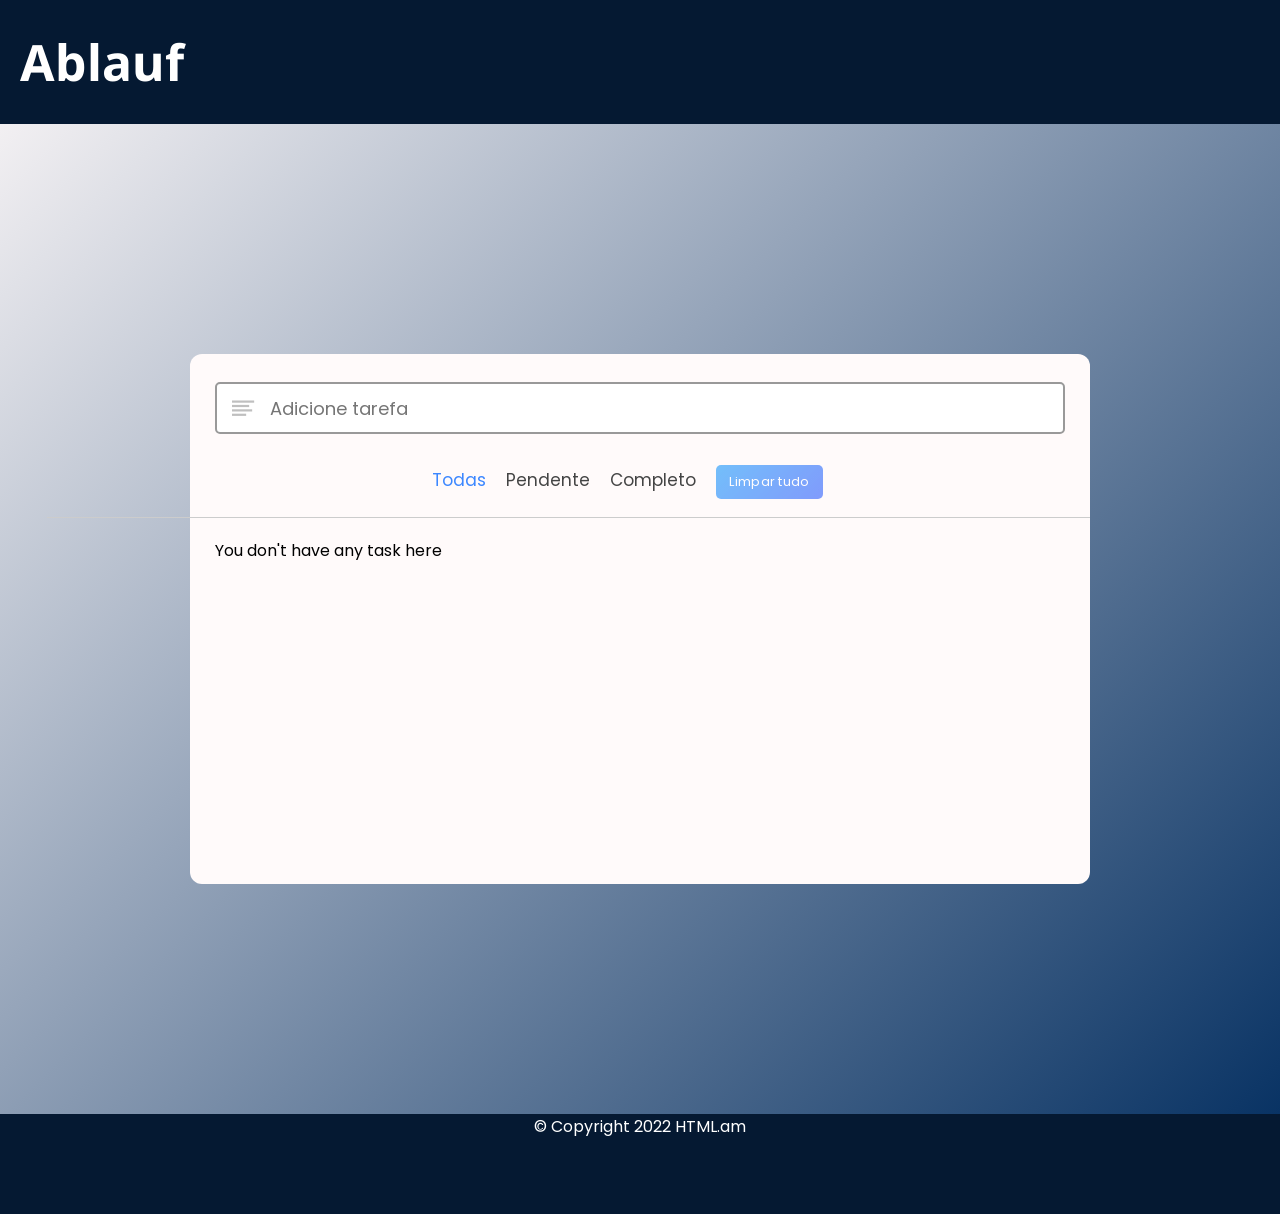
<file: index.html>
<!DOCTYPE html>
<html lang="en">
<head>
    <meta charset="UTF-8">
    <meta http-equiv="X-UA-Compatible" content="IE=edge">
    <meta name="viewport" content="width=device-width, initial-scale=1.0">
    <title>To-do-list</title>
    <link rel="stylesheet" href="./Css/style.css">
    <link rel="stylesheet" href="https://unicons.iconscout.com/release/v4.0.0/css/line.css">
</head>
<body>
    <div class="header">
        <!-- Ablauf(Aplauf pronounce) is a term that can means expiry(termo)-->
        <h1>Ablauf</h1>
    </div>

    <div class="container">
        <div class="task-input">
            <img src="./Img/bars-icon.svg" alt="icon">  
            <input type="text" placeholder="Adicione tarefa">
        </div>
        <div class="list">
            <div class="filters">
                <span class="active" id="all">Todas</span>
                <span id="pending">Pendente</span>
                <span id="completed">Completo</span>
            </div>
            <button class="clear-btn">Limpar tudo</button>
        </div>
        <ul class="task-box"></ul>
    </div>

    <div class="footer">
        <div class="copyright-area">
            <footer>&copy; Copyright 2022 HTML.am</footer>
        </div>
    </div>

    <script src="./Js/script.js"></script>
</body>
</html>
</file>
<file: Css/style.css>
/*Import Google Font - Poppins */

@import url("https://fonts.googleapis.com/css2?family=Poppins:wght@400;500;600;700&display=swap");

@import url('https://fonts.googleapis.com/css2?family=Noto+Sans+Georgian:wght@300;400;500&family=Trocchi&display=swap');
/*It resets all styles */
*{
    margin: 0;
    padding: 0;
    box-sizing: border-box;
    font-family: 'Poppins', sans-serif;
}

body{
    max-width: 100%;
      position: relative;
    /*It turns invisible the elements that surpass the limit  */
    overflow:auto;
    /*Creates a linear gradient(degradê) effect and is applied as background image */
    background: linear-gradient(135deg, #fffafa, #093364);
}

/*applies styles to parts of the document that have been selected by the user  */
::selection{
    color: #fff;
    background: #3C87FF;
}

/*It alocates all the elements of the page*/
.header{
    padding: 20px;
    background-color: #051932;
    color: #fff;
}
h1{
    font-size: 50px;
    font-family: 'Noto Sans Georgian', sans-serif;
    font-weight: bold;
    line-height: 48px;
    margin: 18px auto;
}

.container{
    max-width: 500px;
    height: 475px;
    padding: 28px 0 30px;
    margin:30px 0px 200px 360px;    
    background: #fffafa;
    border-radius: 7px;
    box-shadow: 0 10 px 30px rgba(0,0, 0, 0.1);
}
/*It alocates all the elements of the input, like the image and the input text area.*/

.task-input{
    height: 52px;
    padding: 0 25px;
    /*it specifies a relative position of the element in relation 
    to something: the parent element(container).*/
    position: relative;
}

.task-input img{
    top: 50%;
    /*It makes the element “leave” the hierarchy established by the 
    HTML – in practice, it is a child of the page and not of any element 
    in the HTML defined*/
    position: absolute;
    transform: translate(17px, -50%);
    display: flex;
}

.task-input input{
    height: 100%;
    width: 100%;
    /*Takes off the border when the elements is clicked*/
    outline: none;
    font-size: 18px;
    border-radius: 5px;
    padding: 0 20px 0 53px;
    border: 2.3px solid #999;
}

/*If the mouse selector is hover(sobre) or focus(selecionado) things are change*/
.task-input input:focus,
.task-input input.active,
.task-input input:hover{
    padding-left: 52px;
    border: 1px solid blue;
    color: 	blue;
}
/*If the mouse selector is hover(sobre) or focus(selecionado) things are change*/
input:hover::placeholder,
input:focus::placeholder
{   
    color:blue; 
    opacity:1
}

/*If the mouse selector is hover(sobre) or focus(selecionado) things are change*/
.task-input input:hover +img,
.task-input input:focus +img{
    background: blue;
}

/*...*/

.list, li{
    display: flex;
    align-items: center;
    justify-content: space-between;
}

.list{
    padding: 18px 25px;
    border-bottom: 1px solid #ccc;
}

.filters span{
    margin: 0 10px;
    font-size: 17px;
    color: #444444;
    cursor: pointer;

}

.filters span:first-child{
    margin-left: 0;
}

.filters span.active{
    color: #3C87FF;
}

.list .clear-btn{
    border: none;
    opacity: 0.6;
    outline: none;
    color: #fff;
    cursor: pointer;
    font-size: 13px;
    padding: 7px 13px;
    border-radius: 5px;
    letter-spacing: 0.3px;
    pointer-events: none;
    transition: transform 0.25s ease;
    background: linear-gradient(135deg, #1798fb 0%, #2D5CFE 100%);
}

.clear-btn.active{
    opacity: 0.9;
    pointer-events: auto;
}

.clear-btn:active{
    transform: scale(0.03);
}

.task-box{
    margin-top: 20px;
    margin-right: 5px;
    padding: 0 20px 10px 25px;
}

/*
The 'overflow' property specifies when the contents of a
block-level element must be cut, displayed with
scrollbars or overflows the element.
*/
.task-box.overflow{
    overflow-y: auto;
    max-height: 300px;
}

.task-box::-webkit-scrollbar{
    width: 5px;
}

.task-box::-webkit-scrollbar-track{
    background: #f1f1f1;
    border-radius: 25px;
  }
  .task-box::-webkit-scrollbar-thumb{
    background: #e6e6e6;
    border-radius: 25px;
  }
  .task-box .task{
    list-style: none;
    font-size: 17px;
    margin-bottom: 18px;
    padding-bottom: 16px;
    align-items: flex-start;
    border-bottom: 1px solid #ccc;
  }
  .task-box .task:last-child{
    margin-bottom: 0;
    border-bottom: 0;
    padding-bottom: 0;
  }
  .task-box .task label{
    display: flex;
    align-items: flex-start;
  }
  .task label input{
    margin-top: 7px;
    accent-color: #3C87FF;
  }
  .task label p{
    user-select: none;
    margin-left: 12px;
    word-wrap: break-word;
  }
  .task label p.checked{
    text-decoration: line-through;
  }
  .task-box .settings{
    position: relative;
  }
  .settings :where(i, li){
    cursor: pointer;
  }
  .settings .task-menu{
    z-index: 10;
    right: -5px;
    bottom: -65px;
    padding: 5px 0;
    background: #fff;
    position: absolute;
    border-radius: 4px;
    transform: scale(0);
    transform-origin: top right;
    box-shadow: 0 0 6px rgba(0,0,0,0.15);
    transition: transform 0.2s ease;
  }
  .task-box .task:last-child .task-menu{
    bottom: 0;
    transform-origin: bottom right;
  }
  .task-box .task:first-child .task-menu{
    bottom: -65px;
    transform-origin: top right;
  }
  .task-menu.show{
    transform: scale(1);
  }
  .task-menu li{
    height: 25px;
    font-size: 16px;
    margin-bottom: 2px;
    padding: 17px 15px;
    cursor: pointer;
    justify-content: flex-start;
  }
  .task-menu li:last-child{
    margin-bottom: 0;
  }
  .settings li:hover{
    background: #f5f5f5;
  }
  .settings li i{
    padding-right: 8px;
  }

.copyright-area{
    background-color: #051932;
    color: #fff;
    width: 100%;
    max-width: 1281px;
    height: 100px;
    margin:auto;
}
.copyright-area footer{
    display: flex;
    align-items: center;
    justify-content: center;
}


/*
@media (min-width:320px)  { smartphones, portrait iPhone, portrait 480x320 phones (Android)}
@media (min-width:480px)  { smartphones, Android phones, landscape iPhone }
@media (min-width:600px)  { portrait tablets, portrait iPad, e-readers (Nook/Kindle), landscape 800x480 phones (Android) }
@media (min-width:801px)  { tablet, landscape iPad, lo-res laptops ands desktops }
@media (min-width:1025px) { big landscape tablets, laptops, and desktops}
@media (min-width:1281px) { hi-res laptops and desktops }
*/

@media (max-width: 320px) and (max-width: 374px){

body{
    width: 100%;
    height: 538px;
}

h1{
  font-size: 50px;
  font-family: 'Noto Sans Georgian', sans-serif;
  display: flex;
  justify-content: center;
  align-items: center;
  line-height: 0px;
}

.container{
  max-width: 300px;
  height: 418px;
  padding: 0px;
  margin:   10px auto;
  background: #fffafa;
  border-radius: 12px;
  box-shadow: 0 10 px 30px rgba(0,0, 0, 0.1);
}

.task-input {
  height: 64px;
  padding: 18px 14px 0px 14px;
  position: relative;
}

.task-input img {
  top: 50%;
  padding: 20px 0px 0px 0px;
  position: absolute;
  transform: translate(17px, -50%);
  display: flex;
}
.task-box.overflow{
  overflow-y: auto;
  max-height: 200px;
}

.task-box .task {
  list-style: none;
  font-size: 17px;
  margin-bottom: 10px;
  padding-bottom: 16px;
  align-items: flex-start;
  border-bottom: 1px solid #ccc;
}
.list{
  display: flex;
  align-items: center;
  margin-top: 20px;
  justify-content: space-between;
  flex-wrap: wrap;
  align-content: space-between;
  flex-direction: column;
}

.filters{
    display: flex;
    position: absolute;
    flex-wrap: nowrap;
    flex-direction: row;
    justify-content: center;
    align-content: center;
    align-items: center;
}

.clear-btn{
  position: relative;
  margin: 34px -238px 0px 0px;
}

.copyright-area {
  background-color: #051932;
  color: #fff;
  width: 100%;
  height: 50px;
}

}


@media (min-width: 375px) and (max-width: 424px){

body{
    width: 100%;
    height: 800px;
}


  h1{
    font-size: 50px;
    font-family: 'Noto Sans Georgian', sans-serif;
    display: flex;
    justify-content: center;
    align-items: center;
    line-height: 32px;
  }
  
  .container{
    max-width: 320px;
    height: 530px;
    padding: 28px 0 30px;
    margin: 30px auto;
    background: #fffafa;
    border-radius: 12px;
    box-shadow: 0 10 px 30px rgba(0,0, 0, 0.1);
  }
  
  
  .list{
    display: flex;
    align-items: center;
    margin-top: 20px;
    justify-content: space-between;
    flex-wrap: wrap;
    align-content: space-between;
    flex-direction: column;
  }
  
  .filters{
      display: flex;
      position: absolute;
      flex-wrap: nowrap;
      flex-direction: row;
      justify-content: center;
      align-content: center;
      align-items: center;
  }
  
  .clear-btn{
    position: relative;
    margin: 34px -238px 0px 0px;
  }

  
.copyright-area{
  background-color: #051932;
  color: #fff;
  width: 100%;
  max-width: 1281px;
  height: 100px;
  margin:0px 0px 0px 0px;
}
.copyright-area footer{
  display: flex;
  align-items: center;
  justify-content: center;
}
  
  
}

@media (min-width: 425px) and (max-width: 724px){

  body{
      width: 100%;
      height: 800px;
  }
  
  
    h1{
      font-size: 50px;
      font-family: 'Noto Sans Georgian', sans-serif;
      display: flex;
      justify-content: center;
      align-items: center;
      line-height: 32px;
    }
    
    .container{
      max-width: 380px;
      height: 530px;
      padding: 28px 0 30px;
      margin: 30px auto;
      background: #fffafa;
      border-radius: 12px;
      box-shadow: 0 10 px 30px rgba(0,0, 0, 0.1);
    }
    
    
    .list{
      display: flex;
      align-items: center;
      margin-top: 20px;
      justify-content: space-between;
      flex-wrap: wrap;
      align-content: space-between;
      flex-direction: column;
    }
    
    .filters{
        display: flex;
        position: absolute;
        flex-wrap: nowrap;
        flex-direction: row;
        justify-content: center;
        align-content: center;
        align-items: center;
    }
    
    .clear-btn{
      position: relative;
      margin: 34px -312px 0px 0px;    }
  
    
  .copyright-area{
    background-color: #051932;
    color: #fff;
    width: 100%;
    max-width: 1281px;
    height: 100px;
    margin:0px 0px 0px 0px;
  }
  .copyright-area footer{
    display: flex;
    align-items: center;
    justify-content: center;
  }
    
    
}

@media (min-width: 725px) and (max-width: 1023px){

  body{
    width: 100%;
    height: 1076px;
  }
  
  
    h1{
      font-size: 50px;
      font-family: 'Noto Sans Georgian', sans-serif;
      justify-content: center;
      align-items: center;
      line-height: 32px;
    }
    
    .container{
      max-width: 660px;
      height: 530px;
      padding: 28px 0 30px;
      margin: 130px auto;
      background: #fffafa;
      border-radius: 12px;
      box-shadow: 0 10 px 30px rgba(0,0, 0, 0.1);
    }
    
    
    .list{
      display: flex;
      align-items: center;
      margin-top: 20px;
      justify-content: space-between;
      flex-wrap: wrap;
      align-content: space-between;
      flex-direction: column;
    }
    
    .filters{
        display: flex;
        position: absolute;
        flex-wrap: nowrap;
        flex-direction: row;
        justify-content: center;
        align-content: center;
        align-items: center;
    }
    
    .clear-btn{
      position: relative;
      margin: 34px -568px 0px 0px;
    }
  
  .footer{
    margin: 0px 0px 0px 0px;
    width: 100%;
    position: absolute;
    max-width: 100%;

  }

  .copyright-area{
    max-width: 100%;
    background-color: #051932;
    color: #fff;
    width: 100%;
    height: 178px;
    position: absolute;
    margin: 0;

  }
  .copyright-area footer{
    display: flex;
    align-items: center;
    justify-content: center;
  }
    
    
}

@media (min-width: 1024px){
body{
    width: 100%;
    /*It turns invisible the elements that surpass the limit  */
    overflow:auto;
    /*Creates a linear gradient(degradê) effect and is applied as background image */
    background: linear-gradient(135deg, #fffafa, #093364);
}

h1{
  font-size: 50px;
  font-family: 'Noto Sans Georgian', sans-serif;
  font-weight: bold;
  line-height: 48px;
  margin: 18px auto;
}
.container{
    max-width: 900px;
    height: 530px;
    padding: 28px 0 30px;
    margin: 230px auto;
    background: #fffafa;
    border-radius: 12px;
    box-shadow: 0 10 px 30px rgba(0,0, 0, 0.1);
}
  
  
.list{
    display: flex;
    justify-content: center;
    align-content: center;
    flex-direction: row;
    flex-wrap: nowrap;
    margin: 8px 0px 0px -143px;
}
  .filters{
      display: flex;
      position: absolute;
      flex-wrap: nowrap;
      flex-direction: row;
      justify-content: center;
      align-content: center;
      align-items: center;
  }
  
  .clear-btn{
    position: relative;
    margin: 5px -402px 0px 0px;
    }


p{
  max-width: 810px;

}

.copyright-area{
  max-width: 100%;
  background-color: #051932;
  color: #fff;
  width: 100%;
  position: absolute;
  
}

.copyright-area footer{
  display: flex;
  align-items: center;
  justify-content: center;
}

}
</file>
